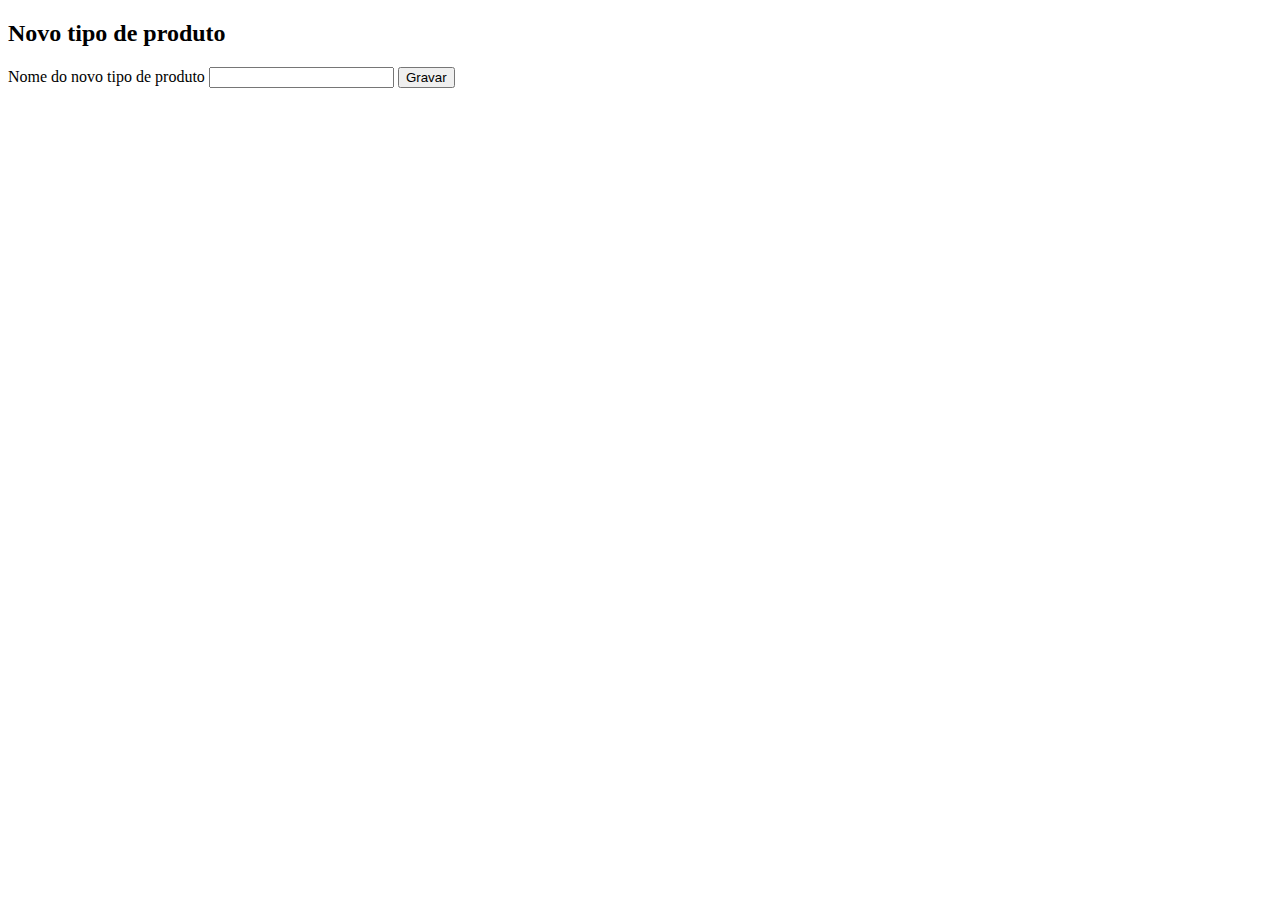
<file: TreinaWebJersey/WebContent/novoTipoProduto.html>
<!DOCTYPE html>
<html>
<head>
<meta charset="ISO-8859-1">
<title>Insert title here</title>
<script src="//code.jquery.com/jquery-1.11.3.min.js"></script>
</head>
<body>
	<h2>Novo tipo de produto</h2>
	<form id="frmNovoTipoProduto">
		<label>Nome do novo tipo de produto</label>
		<input type="text" name="nomeTipoProduto" />
		<input type="submit" value="Gravar" />
	</form>
	
	<script type="text/javascript">
		$(document).ready(function(){
			$("#frmNovoTipoProduto").submit(function(e){
				e.preventDefault();
				var formData = $("#frmNovoTipoProduto").serialize();
				$.ajax({
					url: "api/tipoproduto/new",
					method: "POST",
					data: formData,
					success: function(data) {
						window.location = "index.html";
					},
					error: function(data) {
						alert("N�o foi poss�vel ler os tipos de produtos!")
					}
				});
			});
		});
	</script>
</body>
</html>
</file>
